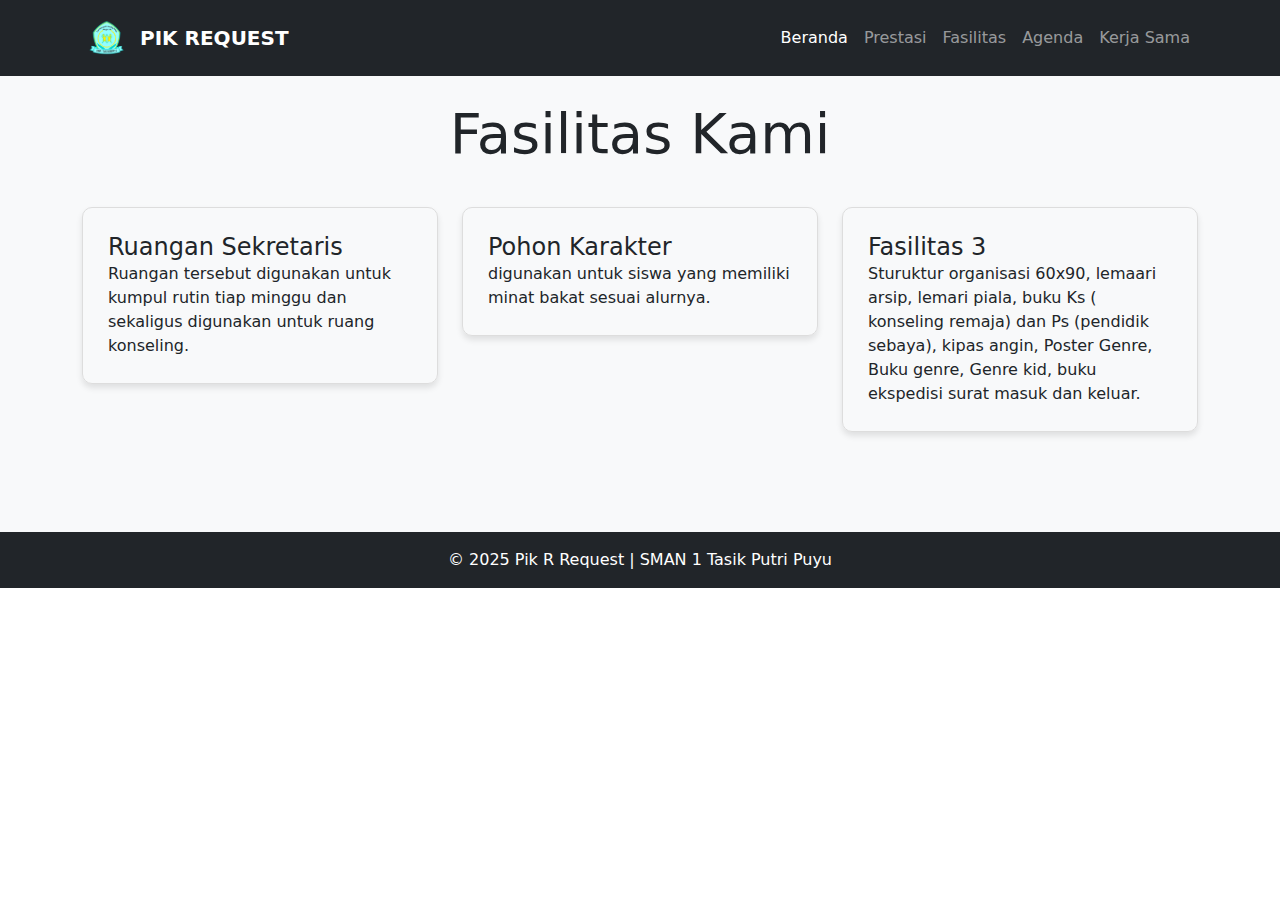
<file: fasilitas.html>
<?php include 'navbar.php'; ?>

<!DOCTYPE html>
<html lang="en">
<head>
    <meta charset="UTF-8">
    <meta name="viewport" content="width=device-width, initial-scale=1.0">
    <title>Fasilitas</title>
    <!-- Bootstrap CSS -->
    <link href="https://cdn.jsdelivr.net/npm/bootstrap@5.3.0/dist/css/bootstrap.min.css" rel="stylesheet">
    <style>
        .fasilitas-section {
            padding: 100px 0;
            background-color: #f8f9fa;
        }
        .fasilitas-title {
            text-align: center;
            margin-bottom: 40px;
        }
        .fasilitas-card {
            border: 1px solid #ddd;
            border-radius: 10px;
            padding: 25px;
            box-shadow: 0 4px 6px rgba(0, 0, 0, 0.1);
            transition: transform 0.3s ease;
        }
        .fasilitas-card:hover {
            transform: translateY(-5px);
        }
    </style>
</head>
<body>
    <!-- Navbar Start -->
  <nav class="navbar navbar-expand-lg navbar-dark bg-dark fixed-top">
    <div class="container">
      <a class="navbar-brand d-flex align-items-center" href="#">
        <img src="images/logo.png" alt="pik logo" class="me-2" style="height: 50px; width: 50px;" />
        <span class="text-white fs-5 fw-bold">PIK REQUEST</span>
      </a>
      <button class="navbar-toggler" type="button" data-bs-toggle="collapse" data-bs-target="#navbarNav">
        <span class="navbar-toggler-icon"></span>
      </button>
      <div class="collapse navbar-collapse" id="navbarNav">
        <ul class="navbar-nav ms-auto">
          <li class="nav-item">
            <a class="nav-link active" href="index.html">Beranda</a>
          </li>
          <li class="nav-item">
            <a class="nav-link" href="prestasi.html">Prestasi</a>
          </li>
          <li class="nav-item">
            <a class="nav-link" href="fasilitas.html">Fasilitas</a>
          </li>
          <li class="nav-item">
            <a class="nav-link" href="kegiatan_lomba.html">Agenda</a>
          </li>
          <li class="nav-item">
            <a class="nav-link" href="contact.html">Kerja Sama</a>
          </li>
        </ul>
      </div>
    </div>
  </nav>
  <!-- Navbar End -->
<!-- Fasilitas Section -->
    <div class="fasilitas-section">
        <div class="container">
            <h2 class="fasilitas-title display-4">Fasilitas Kami</h2>
            <div class="row">
                <div class="col-md-4">
                    <div class="fasilitas-card">
                        <h4 class="card-title">Ruangan Sekretaris</h4>
                        <p class="card-text">Ruangan tersebut digunakan untuk kumpul rutin tiap minggu dan sekaligus digunakan untuk ruang konseling.</p>
                    </div>
                </div>
                <div class="col-md-4">
                    <div class="fasilitas-card">
                        <h4 class="card-title">Pohon Karakter</h4>
                        <p class="card-text">digunakan untuk siswa yang memiliki minat bakat sesuai alurnya.</p>
                    </div>
                </div>
                <div class="col-md-4">
                    <div class="fasilitas-card">
                        <h4 class="card-title">Fasilitas 3</h4>
                        <p class="card-text">Sturuktur organisasi 60x90, lemaari arsip, lemari piala, buku Ks ( konseling remaja) dan Ps (pendidik sebaya), kipas angin,
                            Poster Genre, Buku genre, Genre kid, buku ekspedisi surat masuk dan keluar.</p>
                    </div>
                </div>
            </div>
        </div>
    </div>

    <!-- Bootstrap JS and dependencies -->
    <script src="https://cdn.jsdelivr.net/npm/bootstrap@5.3.0/dist/js/bootstrap.bundle.min.js"></script>
    <!-- Footer -->
  <footer class="text-center bg-dark text-white py-3">
    <p class="mb-0">&copy; 2025 Pik R Request | SMAN 1 Tasik Putri Puyu</p>
  </footer>
</body>
</html>
</file>
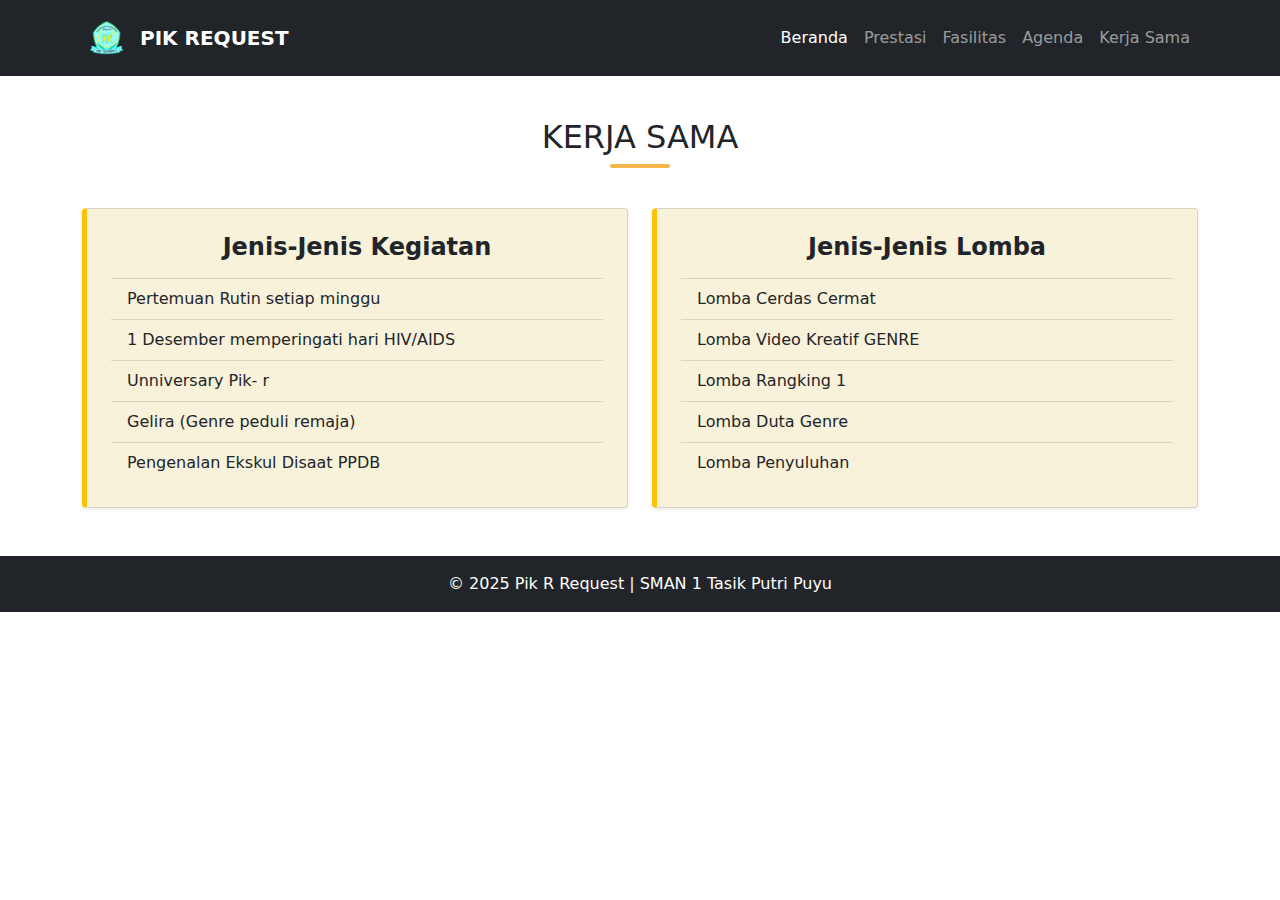
<file: kegiatan_lomba.html>
<?php include 'navbar.php'; ?>

<!DOCTYPE html>
<html lang="en">
<head>
  <meta charset="UTF-8">
  <meta name="viewport" content="width=device-width, initial-scale=1.0">
  <link rel="stylesheet" href="css/bootstrap.min.css">
  <title>Jenis-Jenis Kegiatan dan Lomba</title>
</head>
<style>
    /* Memberikan margin-top untuk menghindari tertutup navbar */
    body {
      padding-top: 70px; /* Sesuaikan dengan tinggi navbar Anda */
    }

    .galeri-title::after {
    content: "";
    display: block;
    width: 60px;
    height: 4px;
    background-color: #f7b84b; /* Warna kuning/oren */
    margin: 8px auto 0;
    border-radius: 2px;
    }
</style>
<body>
  <!-- Navbar Start -->
  <nav class="navbar navbar-expand-lg navbar-dark bg-dark fixed-top">
    <div class="container">
      <a class="navbar-brand d-flex align-items-center" href="#">
        <img src="images/logo.png" alt="pik logo" class="me-2" style="height: 50px; width: 50px;" />
        <span class="text-white fs-5 fw-bold">PIK REQUEST</span>
      </a>
      <button class="navbar-toggler" type="button" data-bs-toggle="collapse" data-bs-target="#navbarNav">
        <span class="navbar-toggler-icon"></span>
      </button>
      <div class="collapse navbar-collapse" id="navbarNav">
        <ul class="navbar-nav ms-auto">
          <li class="nav-item">
            <a class="nav-link active" href="index.html">Beranda</a>
          </li>
          <li class="nav-item">
            <a class="nav-link" href="prestasi.html">Prestasi</a>
          </li>
          <li class="nav-item">
            <a class="nav-link" href="fasilitas.html">Fasilitas</a>
          </li>
          <li class="nav-item">
            <a class="nav-link" href="kegiatan_lomba.html">Agenda</a>
          </li>
          <li class="nav-item">
            <a class="nav-link" href="contact.html">Kerja Sama</a>
          </li>
        </ul>
      </div>
    </div>
  </nav>
  <!-- Navbar End -->
   
<!-- List lomba -->
<section class="container my-5">
    <div class="text-center">
        <h2 class="position-relative d-inline-block pb-2 galeri-title">KERJA SAMA</h2>
    </div>
    <div class="row mt-4">
      
      <!-- Jenis-Jenis Kegiatan -->
      <div class="col-md-6">
        <div class="card shadow-sm p-4" style="background-color:rgb(249, 242, 219); border-left: 5px solid #ffc107;">
          <h4 class="mb-3 fw-bold text-dark text-center">Jenis-Jenis Kegiatan</h4>
          <ul class="list-group list-group-flush">
            <li class="list-group-item bg-transparent">Pertemuan Rutin setiap minggu</li>
            <li class="list-group-item bg-transparent">1 Desember memperingati hari HIV/AIDS</li>
            <li class="list-group-item bg-transparent">Unniversary Pik- r</li>
            <li class="list-group-item bg-transparent">Gelira (Genre peduli remaja)</li>
            <li class="list-group-item bg-transparent">Pengenalan Ekskul Disaat PPDB</li>
          </ul>
        </div>
      </div>

      <!-- Jenis-Jenis Lomba -->
      <div class="col-md-6">
        <div class="card shadow-sm p-4" style="background-color:rgb(249, 242, 219); border-left: 5px solid #ffc107;">
          <h4 class="mb-3 fw-bold text-dark text-center">Jenis-Jenis Lomba</h4>
          <ul class="list-group list-group-flush">
            <li class="list-group-item bg-transparent">Lomba Cerdas Cermat</li>
            <li class="list-group-item bg-transparent">Lomba Video Kreatif GENRE</li>
            <li class="list-group-item bg-transparent">Lomba Rangking 1</li>
            <li class="list-group-item bg-transparent">Lomba Duta Genre</li>
            <li class="list-group-item bg-transparent">Lomba Penyuluhan</li>
          </ul>
        </div>
      </div>

    </div>
  </section>
</section>

<script src="js/bootstrap.bundle.min.js"></script>
<!-- Footer -->
<footer class="text-center bg-dark text-white py-3">
  <p class="mb-0">&copy; 2025 Pik R Request | SMAN 1 Tasik Putri Puyu</p>
</footer>

</body>
</html>
</file>
